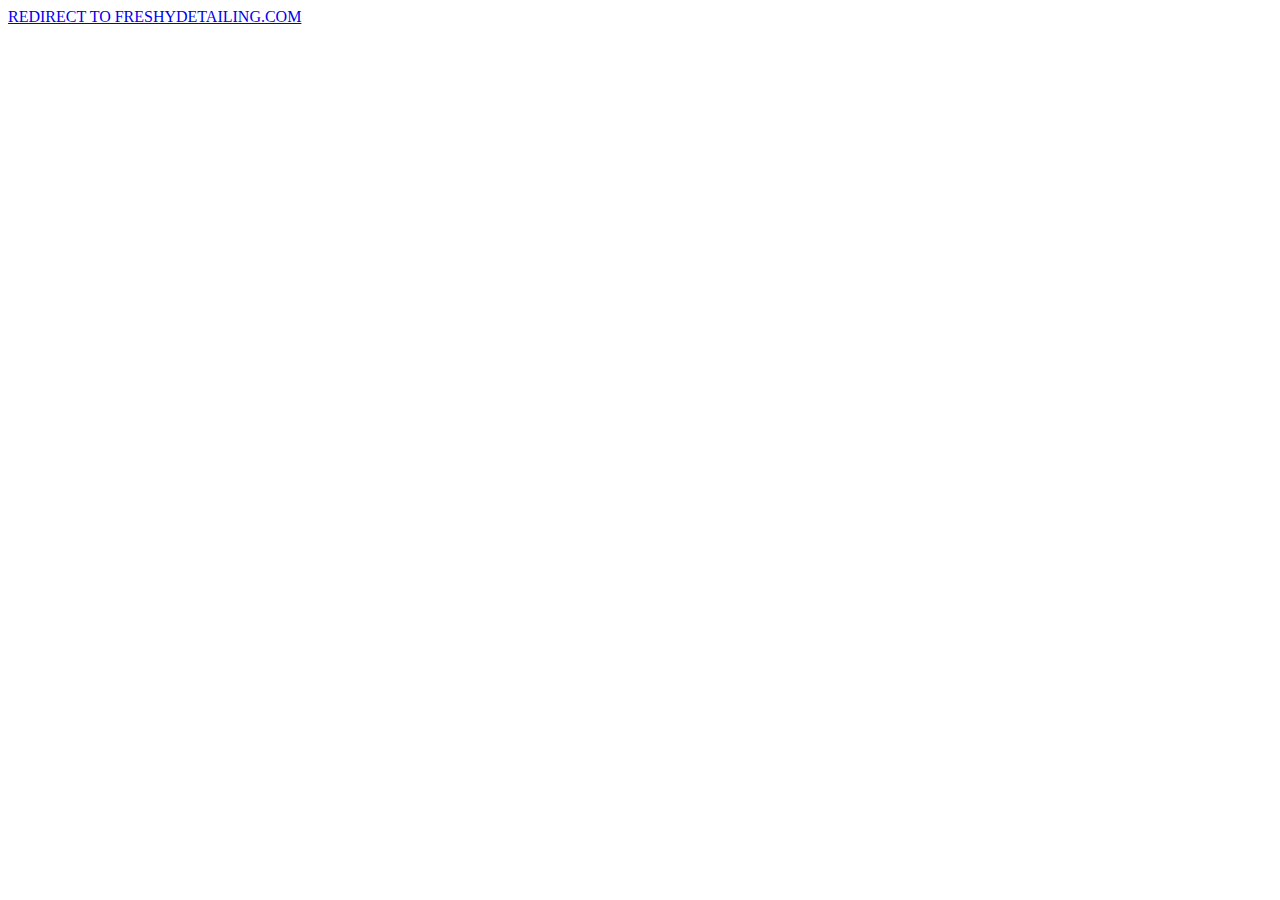
<file: index.html>
<!DOCTYPE html>
<html lang="en">
<head>
    <meta charset="UTF-8">
    <meta name="viewport" content="width=device-width, initial-scale=1.0">
    <title>redirect</title>
</head>
<body>
    <a href="/Html/index.html">REDIRECT TO FRESHYDETAILING.COM</a>
</body>
</html>
</file>
